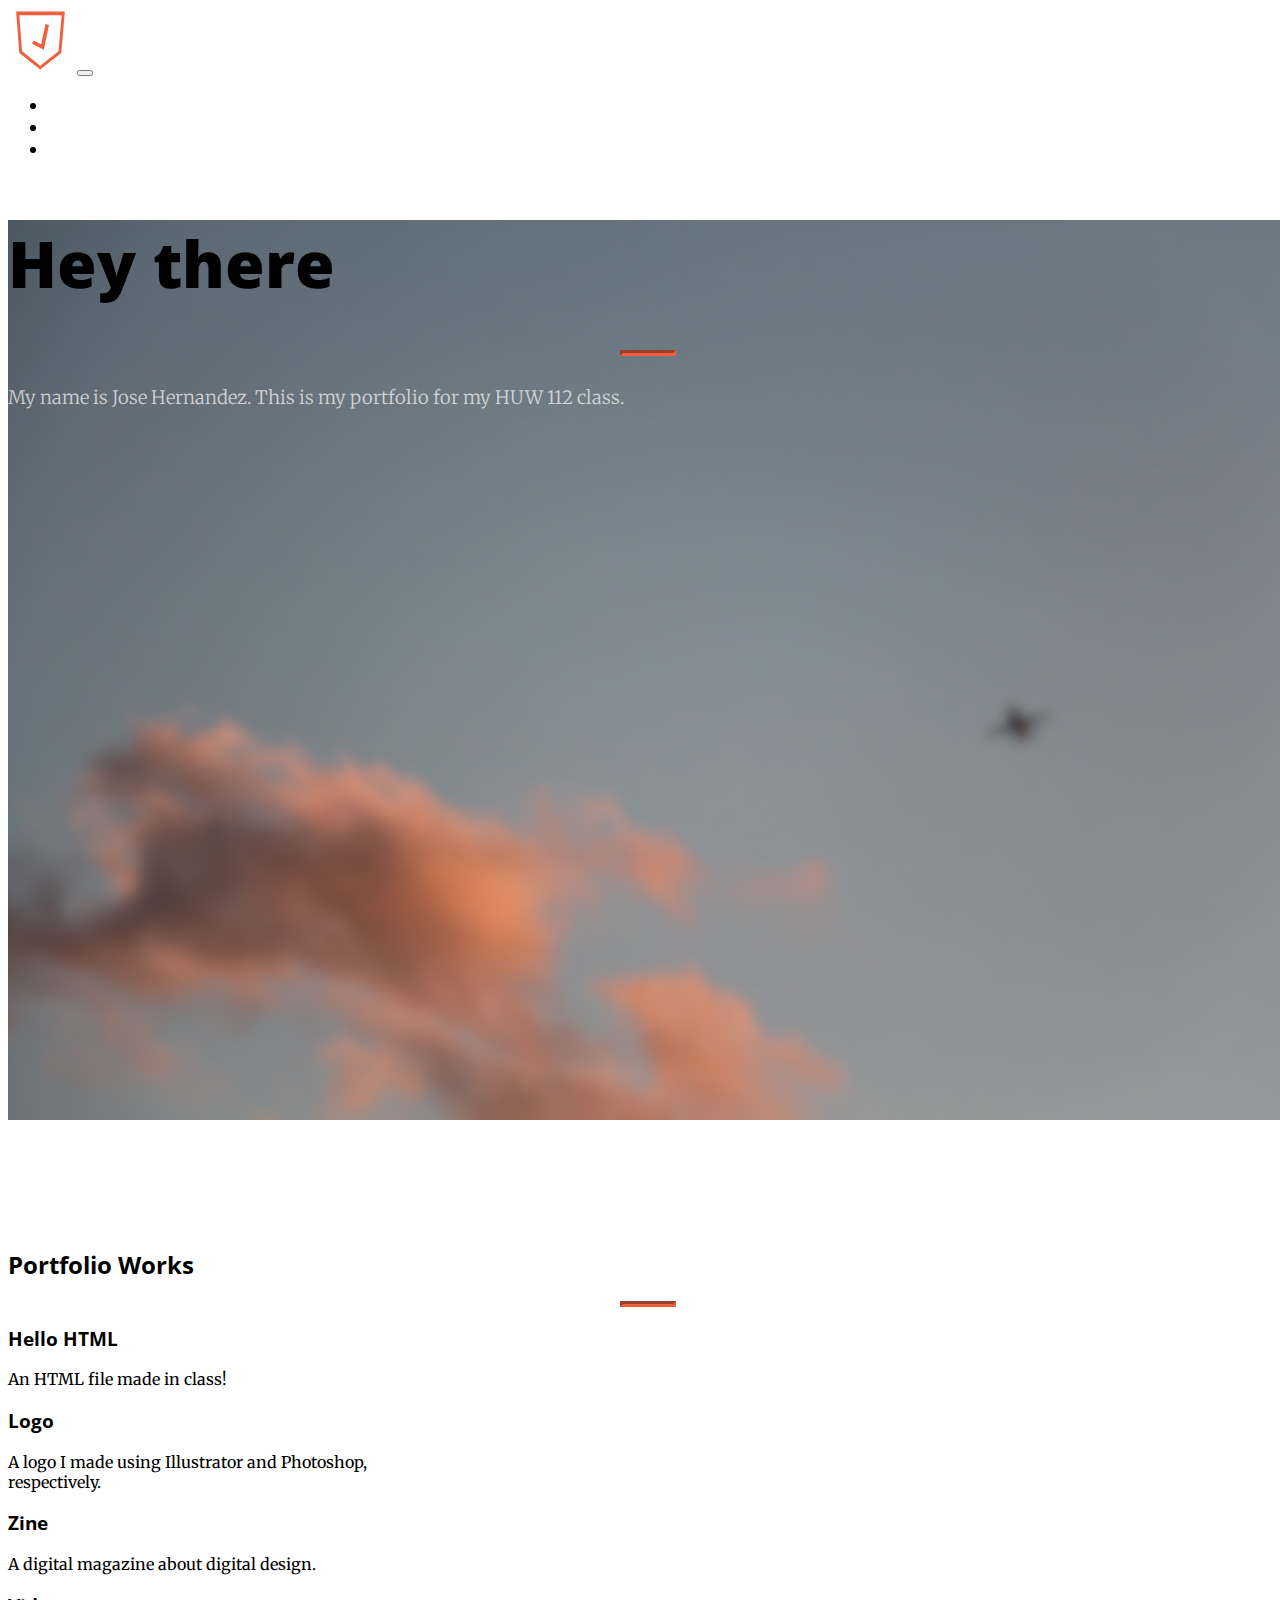
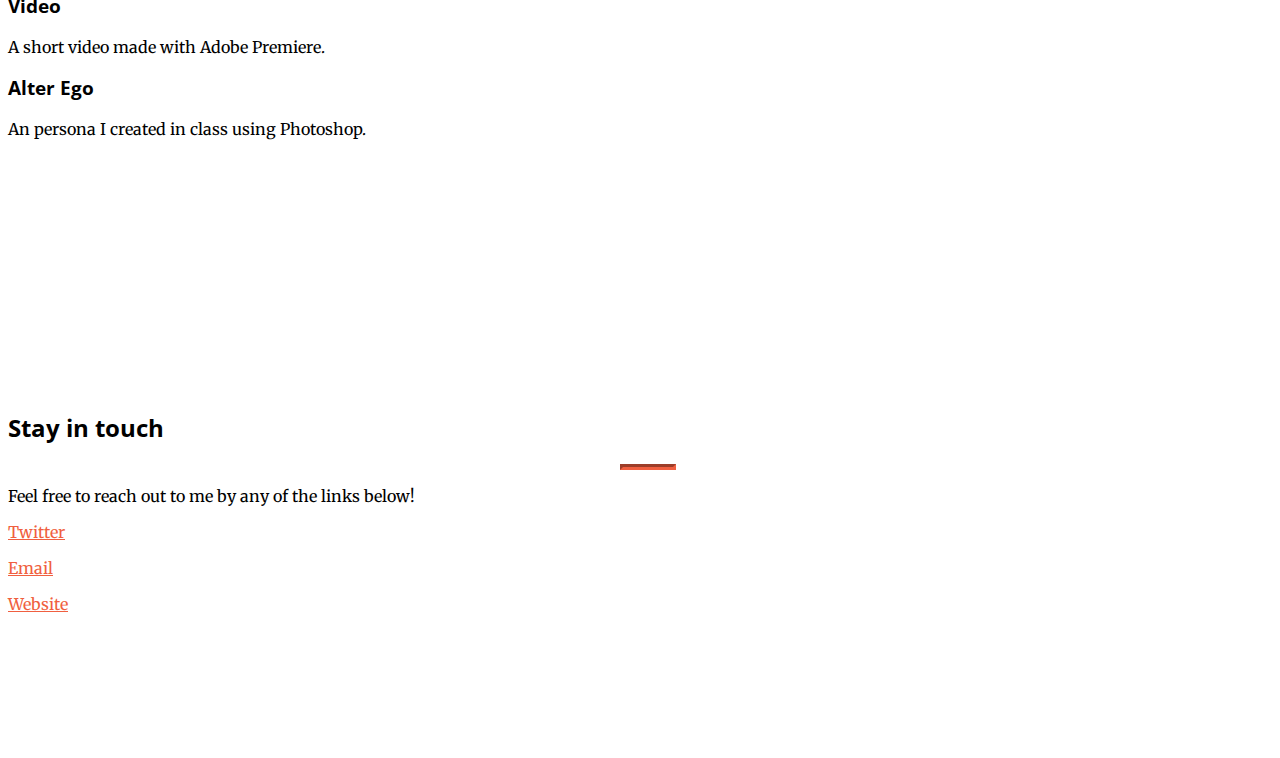
<file: index.html>
<!DOCTYPE html>
<html lang="en">

  <head>

    <meta charset="utf-8">
    <meta name="viewport" content="width=device-width, initial-scale=1, shrink-to-fit=no">
    <meta name="description" content="">
    <meta name="author" content="">

    <title>Jose Hernandez</title>

    <!-- Bootstrap core CSS -->
    <link rel="stylesheet" href="https://stackpath.bootstrapcdn.com/bootstrap/4.1.3/css/bootstrap.min.css" integrity="sha384-MCw98/SFnGE8fJT3GXwEOngsV7Zt27NXFoaoApmYm81iuXoPkFOJwJ8ERdknLPMO" crossorigin="anonymous">

    <!-- Custom fonts for this template -->
    <link rel="stylesheet" href="https://use.fontawesome.com/releases/v5.5.0/css/all.css" integrity="sha384-B4dIYHKNBt8Bc12p+WXckhzcICo0wtJAoU8YZTY5qE0Id1GSseTk6S+L3BlXeVIU" crossorigin="anonymous">
    <link href='https://fonts.googleapis.com/css?family=Open+Sans:300italic,400italic,600italic,700italic,800italic,400,300,600,700,800' rel='stylesheet' type='text/css'>
    <link href='https://fonts.googleapis.com/css?family=Merriweather:400,300,300italic,400italic,700,700italic,900,900italic' rel='stylesheet' type='text/css'>

    <!-- Plugin CSS -->
    <link href="vendor/magnific-popup/magnific-popup.css" rel="stylesheet">

    <!-- Custom styles for this template -->
    <link href="css/creative.css" rel="stylesheet">

  </head>

  <body id="page-top">

    <!-- Navigation -->
    <nav class="navbar navbar-expand-lg navbar-light fixed-top" id="mainNav">
      <div class="container">
        <a class="navbar-brand js-scroll-trigger" href="#page-top">
			<img src="img/J_Logo.svg" width="65" height="65" alt=""> </a>
        <button class="navbar-toggler navbar-toggler-right" type="button" data-toggle="collapse" data-target="#navbarResponsive" aria-controls="navbarResponsive" aria-expanded="false" aria-label="Toggle navigation">
          <span class="navbar-toggler-icon"></span>
        </button>
        <div class="collapse navbar-collapse" id="navbarResponsive">
          <ul class="navbar-nav ml-auto">
            <li class="nav-item">
              <a class="nav-link js-scroll-trigger" href="#about">About</a>
            </li>
            <li class="nav-item">
              <a class="nav-link js-scroll-trigger" href="#portfolio">Portfolio</a>
            </li>
            <li class="nav-item">
              <a class="nav-link js-scroll-trigger" href="#contact">Contact</a>
            </li>
          </ul>
        </div>
      </div>
    </nav>

    <header class="masthead text-center text-white d-flex">
      <div class="container my-auto">
        <div class="row">
          <div class="col-lg-10 mx-auto">
            <h1>
              <strong>Hey there</strong>
            </h1>
            <hr>
          </div>
          <div class="col-lg-8 mx-auto">
            <p class="text-faded mb-5">My name is Jose Hernandez. This is my portfolio for my HUW 112 class.</p>
          </div>
        </div>
      </div>
    </header>

    <section id="portfolio">
      <div class="container">
        <div class="row">
          <div class="col-lg-12 text-center">
            <h2 class="section-heading">Portfolio Works</h2>
            <hr class="my-4">
          </div>
        </div>
      </div>
      <div class="container">
        <div class="row">
          <div class="col-lg-3 col-md-6 text-center">
            <div class="service-box mt-5 mx-auto">
              <a href="hello.html"> <i class="fas fa-4x fa-file text-primary mb-3 sr-icon-3"></i> </a>
              <h3 class="mb-3">Hello HTML</h3>
              <p class="text-muted mb-0">An HTML file made in class!</p>
            </div>
          </div>
          <div class="col-lg-3 col-md-6 text-center">
            <div class="service-box mt-5 mx-auto">
              <a href="logo.png"> <i class="fas fa-4x fa-paint-roller text-primary mb-3 sr-icon-3"></i> </a>
              <h3 class="mb-3">Logo</h3>
              <p class="text-muted mb-0">A logo I made using Illustrator and Photoshop, respectively.</p>
            </div>
          </div>
          <div class="col-lg-3 col-md-6 text-center">
            <div class="service-box mt-5 mx-auto">
              <a href="zine.pdf"> <i class="fas fa-4x fa-book text-primary mb-3 sr-icon-3"></i> </a>
              <h3 class="mb-3">Zine</h3>
              <p class="text-muted mb-0">A digital magazine about digital design.</p>
            </div>
          </div>
          <div class="col-lg-3 col-md-6 text-center">
            <div class="service-box mt-5 mx-auto">
              <a href="https://youtu.be/?xbxbYkStSaVdQ0o"> <i class="fas fa-4x fa-video text-primary mb-3 sr-icon-3"></i> </a>
              <h3 class="mb-3">Video</h3>
              <p class="text-muted mb-0">A short video made with Adobe Premiere.</p>
            </div>
          </div>
	<div class="col-lg-3 col-md-6 text-center">
            <div class="service-box mt-5 mx-auto">
              <a href="alterego.jpg"> <i class="fas fa-4x fa-camera text-primary mb-3 sr-icon-3"></i> </a>
              <h3 class="mb-3">Alter Ego</h3>
              <p class="text-muted mb-0">An persona I created in class using Photoshop.</p>
            </div>
          </div>
        </div>
      </div>
    </section>

    <!--
      
    <section class="p-0" id="works">
      <div class="container-fluid p-0">
        <div class="row no-gutters popup-gallery">
          <div class="col-lg-4 col-sm-6">
            <a class="portfolio-box" href="img/portfolio/fullsize/1.jpg">
              <img class="img-fluid" src="img/portfolio/thumbnails/1.jpg" alt="">
              <div class="portfolio-box-caption">
                <div class="portfolio-box-caption-content">
                  <div class="project-category text-faded">
                    Category
                  </div>
                  <div class="project-name">
                    Project Name
                  </div>
                </div>
              </div>
            </a>
          </div>
          <div class="col-lg-4 col-sm-6">
            <a class="portfolio-box" href="img/portfolio/fullsize/2.jpg">
              <img class="img-fluid" src="img/portfolio/thumbnails/2.jpg" alt="">
              <div class="portfolio-box-caption">
                <div class="portfolio-box-caption-content">
                  <div class="project-category text-faded">
                    Category
                  </div>
                  <div class="project-name">
                    Project Name
                  </div>
                </div>
              </div>
            </a>
          </div>
          <div class="col-lg-4 col-sm-6">
            <a class="portfolio-box" href="img/portfolio/fullsize/3.jpg">
              <img class="img-fluid" src="img/portfolio/thumbnails/3.jpg" alt="">
              <div class="portfolio-box-caption">
                <div class="portfolio-box-caption-content">
                  <div class="project-category text-faded">
                    Category
                  </div>
                  <div class="project-name">
                    Project Name
                  </div>
                </div>
              </div>
            </a>
          </div>
          <div class="col-lg-4 col-sm-6">
            <a class="portfolio-box" href="img/portfolio/fullsize/4.jpg">
              <img class="img-fluid" src="img/portfolio/thumbnails/4.jpg" alt="">
              <div class="portfolio-box-caption">
                <div class="portfolio-box-caption-content">
                  <div class="project-category text-faded">
                    Category
                  </div>
                  <div class="project-name">
                    Project Name
                  </div>
                </div>
              </div>
            </a>
          </div>
          <div class="col-lg-4 col-sm-6">
            <a class="portfolio-box" href="img/portfolio/fullsize/5.jpg">
              <img class="img-fluid" src="img/portfolio/thumbnails/5.jpg" alt="">
              <div class="portfolio-box-caption">
                <div class="portfolio-box-caption-content">
                  <div class="project-category text-faded">
                    Category
                  </div>
                  <div class="project-name">
                    Project Name
                  </div>
                </div>
              </div>
            </a>
          </div>
          <div class="col-lg-4 col-sm-6">
            <a class="portfolio-box" href="img/portfolio/fullsize/6.jpg">
              <img class="img-fluid" src="img/portfolio/thumbnails/6.jpg" alt="">
              <div class="portfolio-box-caption">
                <div class="portfolio-box-caption-content">
                  <div class="project-category text-faded">
                    Category
                  </div>
                  <div class="project-name">
                    Project Name
                  </div>
                </div>
              </div>
            </a>
          </div>
        </div>
      </div>
    </section>

    -->

    <section id="contact">
      <div class="container">
        <div class="row">
          <div class="col-lg-8 mx-auto text-center">
            <h2 class="section-heading">Stay in touch</h2>
            <hr class="my-4">
            <p class="mb-5">Feel free to reach out to me by any of the links below!</p>
          </div>
        </div>
        <div class="row">
          <div class="col-lg-4 ml-auto text-center">
            <i class="fab fa-twitter fa-3x mb-3 sr-contact-1"></i> 
              <p>
            <a href="https://www.twitter.com/DJ4Mile">Twitter</a>
              </p>
          </div>
          <div class="col-lg-4 mr-auto text-center">
            <i class="fas fa-envelope fa-3x mb-3 sr-contact-2"></i>
            <p>
              <a href="mailto:josewhernandez96@gmail.com">Email</a>
            </p>
          </div>
            <div class="col-lg-4 mr-auto text-center">
            <i class="fas fa-globe-americas fa-3x mb-3 sr-contact-2"></i>
            <p>
              <a href="http://www.joseh.co/">Website</a>
            </p>
          </div>
            
        </div>
      </div>
    </section>

    <!-- Bootstrap core JavaScript -->
    <script src="https://code.jquery.com/jquery-3.3.1.min.js" integrity="sha256-FgpCb/KJQlLNfOu91ta32o/NMZxltwRo8QtmkMRdAu8=" crossorigin="anonymous"></script>
    <script src="https://stackpath.bootstrapcdn.com/bootstrap/4.1.3/js/bootstrap.min.js" integrity="sha384-ChfqqxuZUCnJSK3+MXmPNIyE6ZbWh2IMqE241rYiqJxyMiZ6OW/JmZQ5stwEULTy" crossorigin="anonymous"></script>
	

    <!-- Plugin JavaScript -->
    <script src="vendor/jquery-easing/jquery.easing.min.js"></script>
    <script src="vendor/scrollreveal/scrollreveal.min.js"></script>
    <script src="vendor/magnific-popup/jquery.magnific-popup.min.js"></script>

    <!-- Custom scripts for this template -->
    <script src="js/creative.js"></script>

  </body>

</html>
</file>
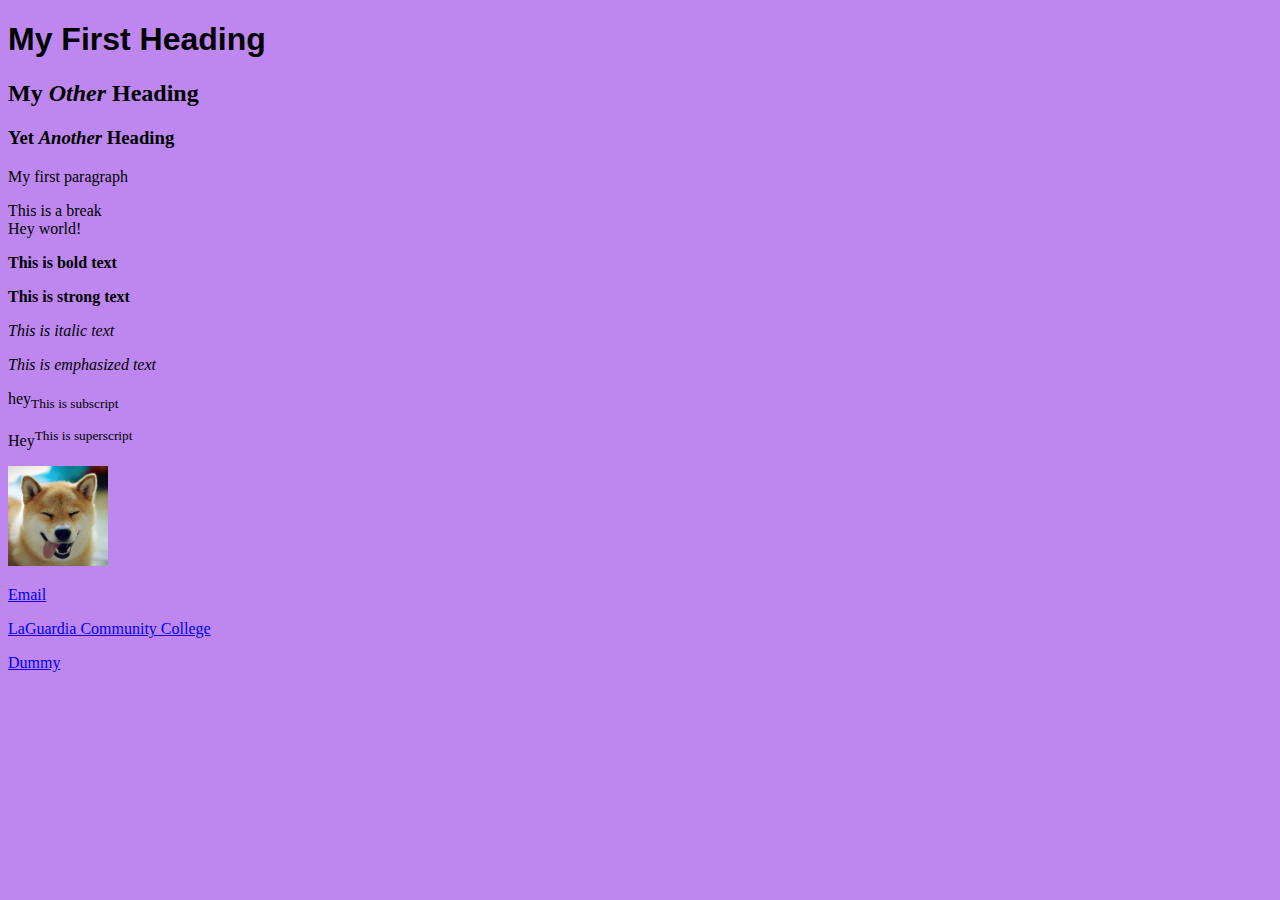
<file: hello.html>
<!DOCTYPE html>
<html>
<body bgcolor="#BD87EF">

<h1 style="font-family: helvetica">My First Heading</h1>
    <h2>My <i>Other</i> Heading</h2>
    <h3>Yet <i>Another</i> Heading</h3>
    

<p>My first paragraph</p>
<p>This is a break<br>Hey world!</p>
<p><b>This is bold text</b></p>
<p><strong>This is strong text</strong></p>
<p><i>This is italic text</i></p>
<p><em>This is emphasized text</em></p>
<p>hey<sub>This is subscript</sub></p>
<p>Hey<sup>This is superscript</sup></p>
    
    <img src="dog.jpg" width="100px" height="100px">
    
    <p><a href="mailto:josewhernandez96@gmail.com">Email</a></p>
    <p><a href="https://www.laguardia.edu">LaGuardia Community College</a></p>
    <p><a href="index2.html">Dummy</a></p>

</body>
</html>
</file>
<file: css/creative.css>
/*!
 * Start Bootstrap - Creative v5.0.1 (https://startbootstrap.com/template-overviews/creative)
 * Copyright 2013-2018 Start Bootstrap
 * Licensed under MIT (https://github.com/BlackrockDigital/startbootstrap-creative/blob/master/LICENSE)
 */

body,
html {
  width: 100%;
  height: 100%;
}

body {
  font-family: 'Merriweather', 'Helvetica Neue', Arial, sans-serif;
}

hr {
  max-width: 50px;
  border-width: 3px;
  border-color: #F05F40;
}

hr.light {
  border-color: #fff;
}

a {
  color: #F05F40;
  -webkit-transition: all 0.2s;
  transition: all 0.2s;
}

a:hover {
  color: #f05f40;
}

h1,
h2,
h3,
h4,
h5,
h6 {
  font-family: 'Open Sans', 'Helvetica Neue', Arial, sans-serif;
}

.bg-primary {
  background-color: #F05F40 !important;
}

.bg-dark {
  background-color: #212529 !important;
}

.text-faded {
  color: rgba(255, 255, 255, 0.7);
}

section {
  padding: 8rem 0;
}

.section-heading {
  margin-top: 0;
}

::-moz-selection {
  color: #fff;
  background: #212529;
  text-shadow: none;
}

::selection {
  color: #fff;
  background: #212529;
  text-shadow: none;
}

img::-moz-selection {
  color: #fff;
  background: transparent;
}

img::selection {
  color: #fff;
  background: transparent;
}

img::-moz-selection {
  color: #fff;
  background: transparent;
}

#mainNav {
  border-bottom: 1px solid rgba(33, 37, 41, 0.1);
  background-color: #fff;
  font-family: 'Open Sans', 'Helvetica Neue', Arial, sans-serif;
  -webkit-transition: all 0.2s;
  transition: all 0.2s;
}

#mainNav .navbar-brand {
  font-weight: 700;
  text-transform: uppercase;
  color: #F05F40;
  font-family: 'Open Sans', 'Helvetica Neue', Arial, sans-serif;
}

#mainNav .navbar-brand:focus, #mainNav .navbar-brand:hover {
  color: #f05f40;
}

#mainNav .navbar-nav > li.nav-item > a.nav-link,
#mainNav .navbar-nav > li.nav-item > a.nav-link:focus {
  font-size: .9rem;
  font-weight: 700;
  text-transform: uppercase;
  color: #212529;
}

#mainNav .navbar-nav > li.nav-item > a.nav-link:hover,
#mainNav .navbar-nav > li.nav-item > a.nav-link:focus:hover {
  color: #F05F40;
}

#mainNav .navbar-nav > li.nav-item > a.nav-link.active,
#mainNav .navbar-nav > li.nav-item > a.nav-link:focus.active {
  color: #F05F40 !important;
  background-color: transparent;
}

#mainNav .navbar-nav > li.nav-item > a.nav-link.active:hover,
#mainNav .navbar-nav > li.nav-item > a.nav-link:focus.active:hover {
  background-color: transparent;
}

@media (min-width: 992px) {
  #mainNav {
    border-color: transparent;
    background-color: transparent;
	  border-bottom: 1px solid rgba(255,255,255,0.25);
  }
  #mainNav .navbar-brand {
    color: rgba(255, 255, 255, 0.7);
  }
  #mainNav .navbar-brand:focus, #mainNav .navbar-brand:hover {
    color: #fff;
  }
  #mainNav .navbar-nav > li.nav-item > a.nav-link {
    padding: 0.5rem 1rem;
  }
  #mainNav .navbar-nav > li.nav-item > a.nav-link,
  #mainNav .navbar-nav > li.nav-item > a.nav-link:focus {
    color: rgba(255, 255, 255, 0.7);
  }
  #mainNav .navbar-nav > li.nav-item > a.nav-link:hover,
  #mainNav .navbar-nav > li.nav-item > a.nav-link:focus:hover {
    color: #fff;
  }
  #mainNav.navbar-shrink {
    border-bottom: 1px solid rgba(33, 37, 41, 0.1);
    background-color: #fff;
  }
  #mainNav.navbar-shrink .navbar-brand {
    color: #F05F40;
  }
  #mainNav.navbar-shrink .navbar-brand:focus, #mainNav.navbar-shrink .navbar-brand:hover {
    color: #f05f40;
  }
  #mainNav.navbar-shrink .navbar-nav > li.nav-item > a.nav-link,
  #mainNav.navbar-shrink .navbar-nav > li.nav-item > a.nav-link:focus {
    color: #212529;
  }
  #mainNav.navbar-shrink .navbar-nav > li.nav-item > a.nav-link:hover,
  #mainNav.navbar-shrink .navbar-nav > li.nav-item > a.nav-link:focus:hover {
    color: #F05F40;
  }
}

header.masthead {
  padding-top: 10rem;
  padding-bottom: calc(10rem - 56px);
  background-image: url("../img/header.jpg");
  background-position: center center;
  background-size: cover;
}

header.masthead hr {
  margin-top: 30px;
  margin-bottom: 30px;
}

header.masthead h1 {
  font-size: 2rem;
}

header.masthead p {
  font-weight: 300;
}

@media (min-width: 768px) {
  header.masthead p {
    font-size: 1.15rem;
  }
}

@media (min-width: 992px) {
  header.masthead {
    height: 100vh;
    min-height: 650px;
    padding-top: 0;
    padding-bottom: 0;
  }
  header.masthead h1 {
    font-size: 3rem;
  }
}

@media (min-width: 1200px) {
  header.masthead h1 {
    font-size: 4rem;
  }
}

.service-box {
  max-width: 400px;
}

.portfolio-box {
  position: relative;
  display: block;
  max-width: 650px;
  margin: 0 auto;
}

.portfolio-box .portfolio-box-caption {
  position: absolute;
  bottom: 0;
  display: block;
  width: 100%;
  height: 100%;
  text-align: center;
  opacity: 0;
  color: #fff;
  background: rgba(240, 95, 64, 0.9);
  -webkit-transition: all 0.2s;
  transition: all 0.2s;
}

.portfolio-box .portfolio-box-caption .portfolio-box-caption-content {
  position: absolute;
  top: 50%;
  width: 100%;
  -webkit-transform: translateY(-50%);
  transform: translateY(-50%);
  text-align: center;
}

.portfolio-box .portfolio-box-caption .portfolio-box-caption-content .project-category,
.portfolio-box .portfolio-box-caption .portfolio-box-caption-content .project-name {
  padding: 0 15px;
  font-family: 'Open Sans', 'Helvetica Neue', Arial, sans-serif;
}

.portfolio-box .portfolio-box-caption .portfolio-box-caption-content .project-category {
  font-size: 14px;
  font-weight: 600;
  text-transform: uppercase;
}

.portfolio-box .portfolio-box-caption .portfolio-box-caption-content .project-name {
  font-size: 18px;
}

.portfolio-box:hover .portfolio-box-caption {
  opacity: 1;
}

.portfolio-box:focus {
  outline: none;
}

@media (min-width: 768px) {
  .portfolio-box .portfolio-box-caption .portfolio-box-caption-content .project-category {
    font-size: 16px;
  }
  .portfolio-box .portfolio-box-caption .portfolio-box-caption-content .project-name {
    font-size: 22px;
  }
}

.text-primary {
  color: #F05F40 !important;
}

.btn {
  font-weight: 700;
  text-transform: uppercase;
  border: none;
  border-radius: 300px;
  font-family: 'Open Sans', 'Helvetica Neue', Arial, sans-serif;
}

.btn-xl {
  padding: 1rem 2rem;
}

.btn-primary {
  background-color: #F05F40;
  border-color: #F05F40;
}

.btn-primary:hover, .btn-primary:focus, .btn-primary:active {
  color: #fff;
  background-color: #ee4b28 !important;
}

.btn-primary:active, .btn-primary:focus {
  -webkit-box-shadow: 0 0 0 0.2rem rgba(240, 95, 64, 0.5) !important;
  box-shadow: 0 0 0 0.2rem rgba(240, 95, 64, 0.5) !important;
}
</file>
